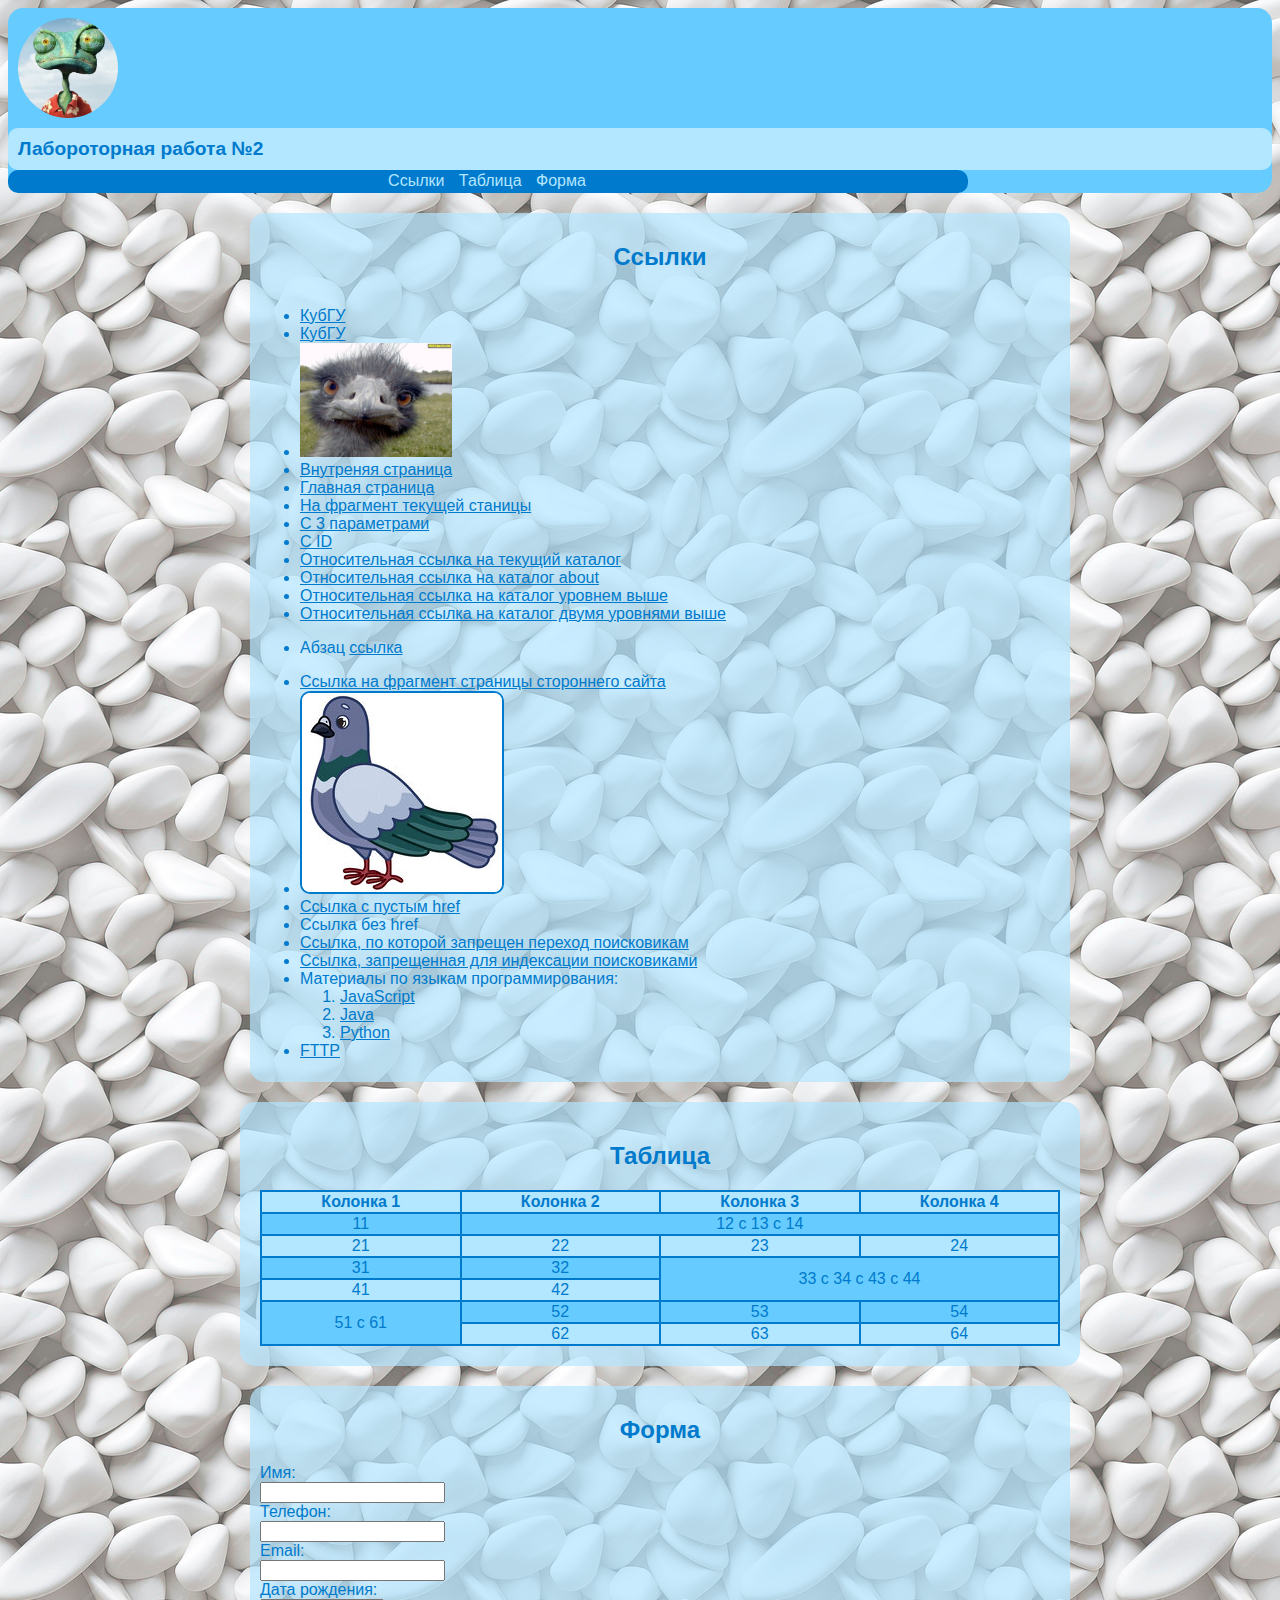
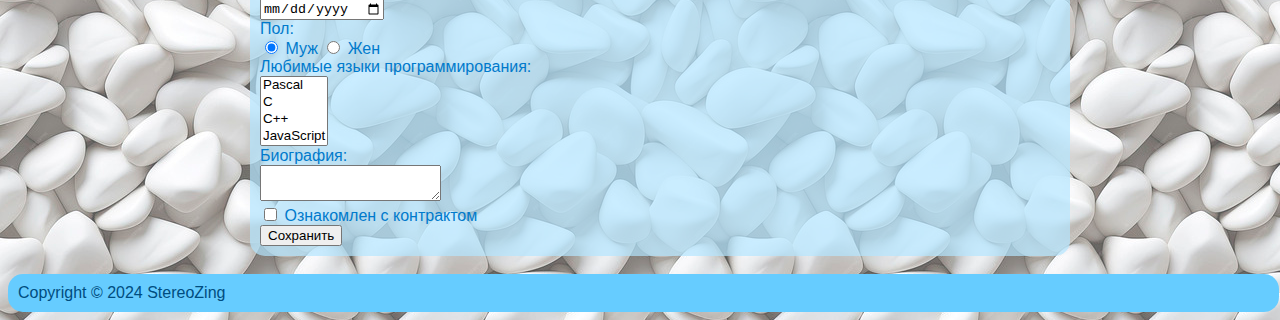
<file: Lab3/index.html>
<!DOCTYPE html>
<html lang="ru" style="background-image: url('bg.jpg'); font-family: Arial">
<head>
    <title>Title</title>
    <link rel="stylesheet" href="styleH.css" />
    <meta name="viewport" content="width=device-width, initial-scale=1">
</head>
<body>

    <div id="hat">
        <img id="logo" src="Rango.jpg" alt="Описание картинки для скрин-ридеров и поисковиков" />

        <nav>
            <ul>
                <li>
                    <a title="Ссылки" href="#contentBlock1">Ссылки</a>
                </li>
                <li>
                    <a title="Таблица" href="#table">Таблица</a>
                </li>
                <li>
                    <a title="Форма" href="#form1">Форма</a>
                </li>
            </ul>
        </nav>

        <div id="hatText">Лабороторная работа №2</div>
    </div>

    <main class="content">
        <div id="contentBlock1" class="content">
            <h2>Ссылки</h2>
            <ul>
                <li><a href="http://kubsu.ru/">КубГУ</a></li>
                <li><a id="123123" href="https://kubsu.ru">КубГУ</a></li>
                <li><a id="straus" href="https://kubsu.ru"><img src="image.jpg" width="20%" height="20%" /></a></li>
                <li><a href="/someText.html">Внутреняя страница</a></li>
                <li><a href="/index.html">Главная страница</a></li>
                <li><a href="#123123">На фрагмент текущей станицы</a></li>
                <li><a id="123153" href="https://www.w3schools.com/html?AND&OR&XOR    ">С 3 параметрами</a></li>
                <li><a id="123155" href="https://www.w3schools.com/html?id=123155">С ID</a></li>
                <li><a href="/">Относительная сcылка на текущий каталог</a></li>
                <li><a href="./about/1.html">Относительная сcылка на каталог about</a></li>
                <li><a href="../">Относительная сcылка на каталог уровнем выше</a></li>
                <li><a href="../../">Относительная сcылка на каталог двумя уровнями выше</a></li>
                <li><p>Абзац <a href="http://kubsu.ru">ссылка</a></p></li>
                <li><a href="https://youtu.be/dQw4w9WgXcQ?si=Gq2ITf9IF59UMiNj">Ссылка на фрагмент страницы стороннего сайта</a></li>
                <li>
                    <map name="primary">
                        <area shape="circle" coords="75,75,75" href="#1" alt="Круг" />
                        <area shape="rect" coords="150,0,350,150" href="#2" alt="Прямоугольник" />
                    </map>
                    <img id="golub" usemap="#primary" src="golub.jpg" width="200" height="199" alt="Pic" />
                </li>
                <li><a href="">Ссылка с пустым href</a></li>
                <li><a>Ссылка без href</a></li>
                <li><a href="https://kubsu.ru" rel="nofollow">Ссылка, по которой запрещен переход поисковикам</a></li>
                <li><!--noindex--><a href="https://kubsu.ru">Ссылка, запрещенная для индексации поисковиками</a><!--/noindex--></li>
                <li>
                    <p1>Материалы по языкам программирования:</p1>
                    <ol>
                        <li><a href="https://www.w3schools.com/js/">JavaScript</a><br /></li>
                        <li><a href="https://www.w3schools.com/java">Java</a><br /></li>
                        <li><a href="https://www.w3schools.com/python">Python</a><br /></li>
                    </ol>
                </li>
                <li><a href="ftp://user:password@example.com/myfile.zip">FTTP</a></li>

            </ul>
        </div>

        <div id="table" class="content">
            <h2>Таблица</h2>
            <table id="t1">
                <tr>
                    <th>Колонка 1</th>
                    <th>Колонка 2</th>
                    <th>Колонка 3</th>
                    <th>Колонка 4</th>
                </tr>
                <tr>
                    <td>11</td>
                    <td colspan="3">12 c 13 c 14</td>
                </tr>
                <tr>
                    <td>21</td>
                    <td>22</td>
                    <td>23</td>
                    <td>24</td>
                </tr>
                <tr>
                    <td>31</td>
                    <td>32</td>
                    <td colspan="2" rowspan="2">33 c 34 c 43 c 44</td>
                </tr>
                <tr>
                    <td>41</td>
                    <td>42</td>
                </tr>
                <tr>
                    <td rowspan="2">51 c 61</td>
                    <td>52</td>
                    <td>53</td>
                    <td>54</td>
                </tr>
                <tr>
                    <td>62</td>
                    <td>63</td>
                    <td>64</td>
                </tr>
            </table>
        </div>

        <div id="form1" class="content">
            <h2>Форма</h2>
            <form action="/" method="POST">
                <label>
                    Имя:<br />
                    <input name="name" required />
                </label><br />

                <label>
                    Телефон:<br />
                    <input type="tel" name="phone" required />
                </label><br />

                <label>
                    Email:<br />
                    <input type="email" name="email" required />
                </label><br />

                <label>
                    Дата рождения:<br />
                    <input type="date" name="birthday" />
                </label><br />

                Пол:<br />
                <label>
                    <input type="radio" checked="checked" name="пол"
                           value="муж" /> Муж
                </label>
                <label>
                    <input type="radio" name="пол" value="жен" /> Жен
                </label><br />

                <label>
                    Любимые языки программирования:<br />
                    <select name="languages" multiple="multiple">
                        <option value="Pascal">Pascal</option>
                        <option value="C">C</option>
                        <option value="C++">C++</option>
                        <option value="JavaScript">JavaScript</option>
                        <option value="PHP">PHP</option>
                        <option value="Python">Python</option>
                        <option value="Java">Java</option>
                        <option value="Haskel">Haskel</option>
                        <option value="Clojure">Clojure</option>
                        <option value="Prolog">Prolog</option>
                        <option value="Scala">Scala</option>
                    </select>
                </label><br />

                <label>
                    Биография:<br />
                    <textarea name="biography"></textarea>
                </label><br />

                <label>
                    <input type="checkbox" name="familiarized" required />
                    Ознакомлен с контрактом
                </label><br />

                <button type="submit">Сохранить</button>
            </form>
        </div>
    </main>
    <br />
    <footer>
        <div id="footer">
            Copyright &copy;
            <time datetime="2024">2024</time>
            StereoZing
        </div>
    </footer>

    </ul>
</body>
</html>
</file>
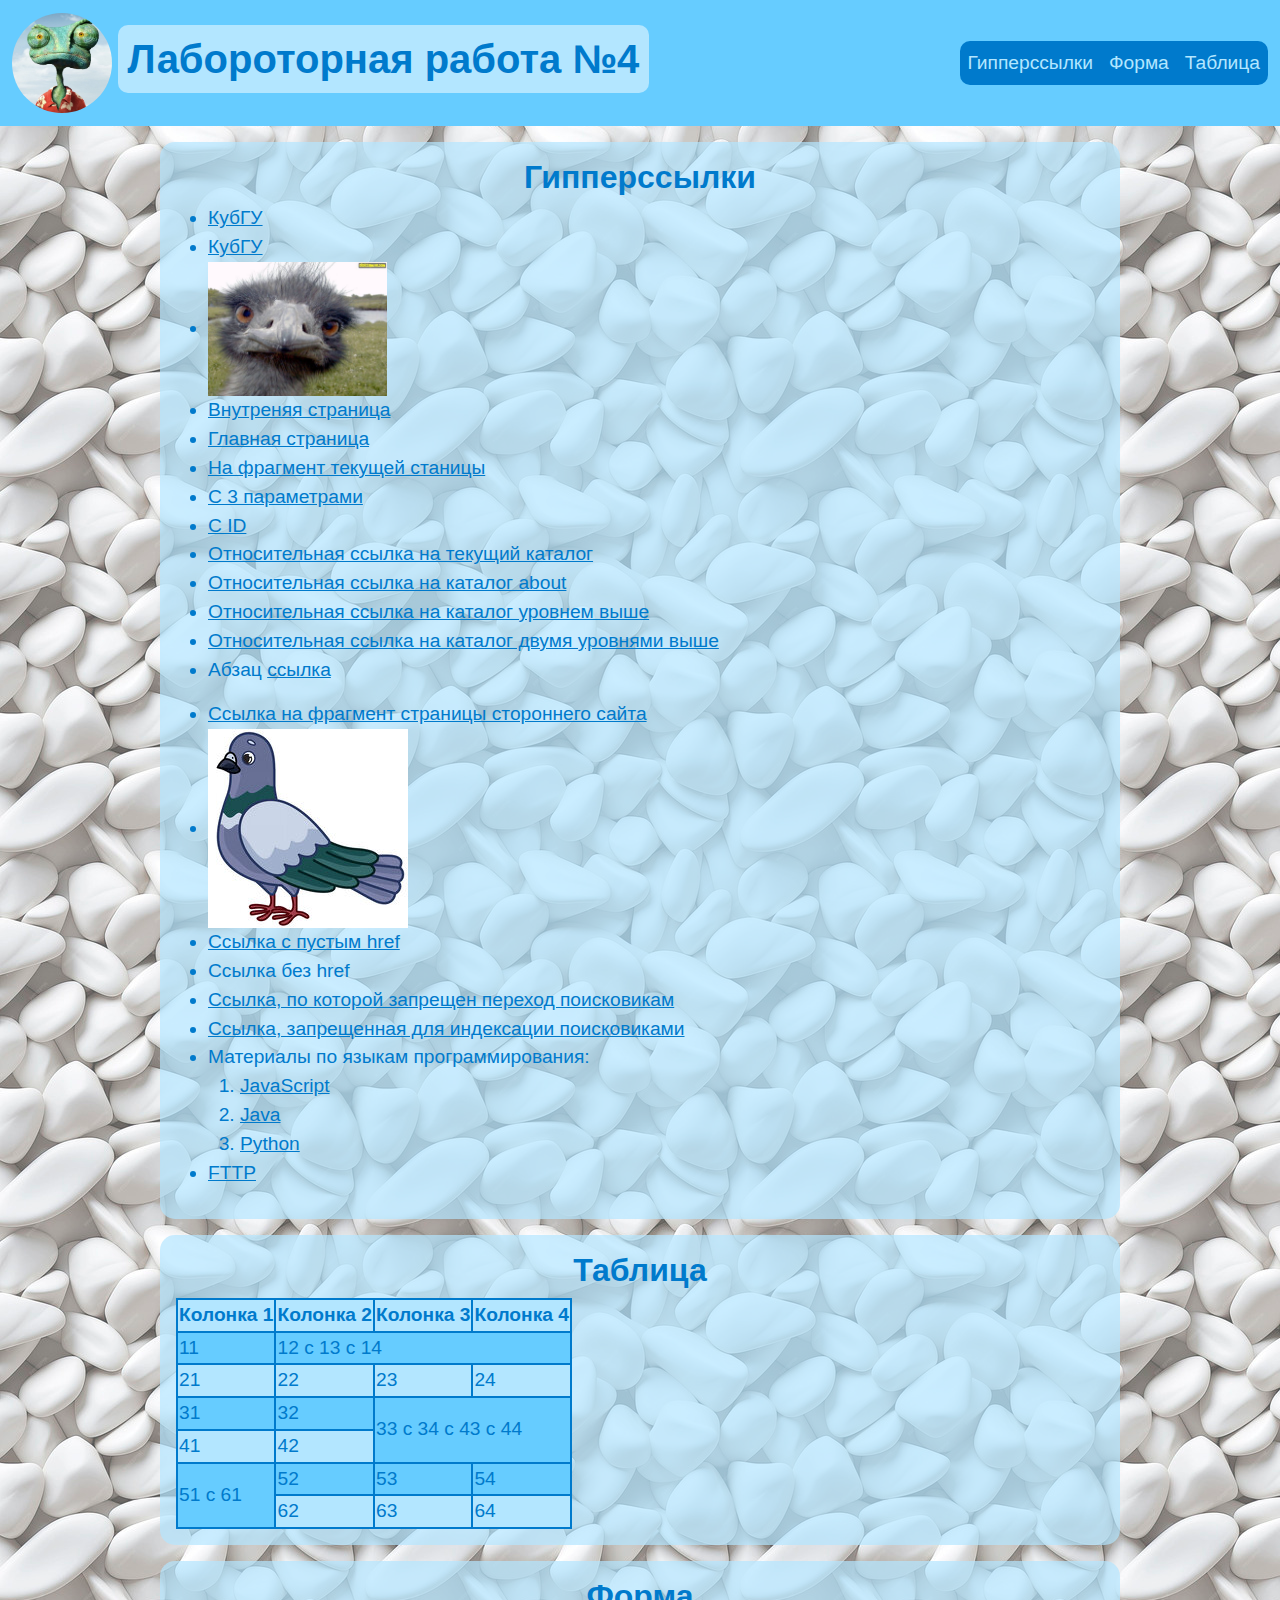
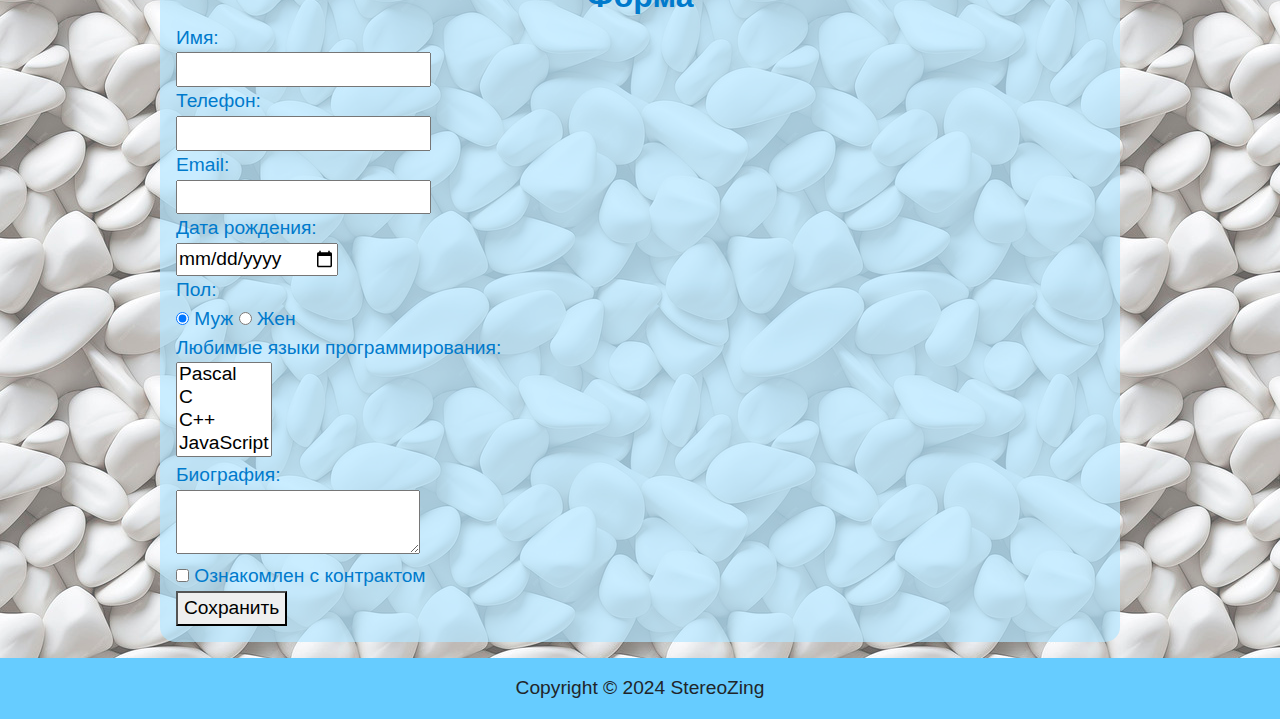
<file: Lab4/index.html>
<!DOCTYPE html>

<html lang="en">

  <head>
    <title>Лабороторная работа №4</title>

    <meta name="viewport" content="width=device-width, initial-scale=1" />

    <link
      href="https://cdn.jsdelivr.net/npm/bootstrap@5.3.3/dist/css/bootstrap.min.css"
      integrity="sha384-QWTKZyjpPEjISv5WaRU9OFeRpok6YctnYmDr5pNlyT2bRjXh0JMhjY6hW+ALEwIH"
      rel="stylesheet" crossorigin="anonymous" />
    <link rel="stylesheet" href="styleH.css" />
  </head>

  <body class="fs-120p ff-sans-serif" id="body">

    <header class="bgc-green">
      <nav class="navbar navbar-expand-sm">
        <div class="container-fluid">
          <a class="navbar-brand" href="/">
            <img class="logo__img rounded-circle" src="Rango.jpg" alt="logo" />
            <h1 id="Ntxt" class="text-center fw-bold d-inline-block align-middle">
              Лабороторная работа №4</h1>
          </a>

          <div class="collapse navbar-collapse show" id="navbarNav">
            <ul class="navbar-nav ms-auto">
              <li class="nav-item">
                <a class="nav-link" aria-current="page" title="Home"
                  href="#hyperlinks">Гипперссылки</a>
              </li>
              <li class="nav-item">
                <a class="nav-link" title="Form" href="#form">Форма</a>
              </li>
              <li class="nav-item">
                <a class="nav-link" title="Table" href="#table">Таблица</a>
              </li>
            </ul>
          </div>
        </div>
      </nav>
    </header>

    <main class="mxw-960 container g-0 d-flex flex-column justify-content-center">
      <section class="content order-2 order-sm-1 mt-3 p-3" id="hyperlinks">
        <h2 class="text-center fw-bold">Гипперссылки</h2>

        <ul id="hyperlinks">
            <li><a href="http://kubsu.ru/">КубГУ</a></li>
            <li><a id="123123" href="https://kubsu.ru">КубГУ</a></li>
            <li><a id="straus" href="https://kubsu.ru"><img src="image.jpg" width="20%" height="20%" /></a></li>
            <li><a href="/someText.html">Внутреняя страница</a></li>
            <li><a href="/index.html">Главная страница</a></li>
            <li><a href="#123123">На фрагмент текущей станицы</a></li>
            <li><a id="123153" href="https://www.w3schools.com/html?AND&OR&XOR    ">С 3 параметрами</a></li>
            <li><a id="123155" href="https://www.w3schools.com/html?id=123155">С ID</a></li>
            <li><a href="/">Относительная сcылка на текущий каталог</a></li>
            <li><a href="./about/1.html">Относительная сcылка на каталог about</a></li>
            <li><a href="../">Относительная сcылка на каталог уровнем выше</a></li>
            <li><a href="../../">Относительная сcылка на каталог двумя уровнями выше</a></li>
            <li><p>Абзац <a href="http://kubsu.ru">ссылка</a></p></li>
            <li><a href="https://youtu.be/dQw4w9WgXcQ?si=Gq2ITf9IF59UMiNj">Ссылка на фрагмент страницы стороннего сайта</a></li>
            <li>
                <map name="primary">
                    <area shape="circle" coords="75,75,75" href="#1" alt="Круг" />
                    <area shape="rect" coords="150,0,350,150" href="#2" alt="Прямоугольник" />
                </map>
                <img id="golub" usemap="#primary" src="golub.jpg" width="200" height="199" alt="Pic" />
            </li>
            <li><a href="">Ссылка с пустым href</a></li>
            <li><a>Ссылка без href</a></li>
            <li><a href="https://kubsu.ru" rel="nofollow">Ссылка, по которой запрещен переход поисковикам</a></li>
            <li><!--noindex--><a href="https://kubsu.ru">Ссылка, запрещенная для индексации поисковиками</a><!--/noindex--></li>
            <li>
                <p1>Материалы по языкам программирования:</p1>
                <ol>
                    <li><a href="https://www.w3schools.com/js/">JavaScript</a><br /></li>
                    <li><a href="https://www.w3schools.com/java">Java</a><br /></li>
                    <li><a href="https://www.w3schools.com/python">Python</a><br /></li>
                </ol>
            </li>
            <li><a href="ftp://user:password@example.com/myfile.zip">FTTP</a></li>

        </ul>
      </section>

      <section class="content order-1 order-sm-2 mt-3 p-3" id="table">
        <h2 class="text-center fw-bold">Таблица</h2>

        <div class="table-responsive">
            <table id="t1">
                <tr>
                    <th>Колонка 1</th>
                    <th>Колонка 2</th>
                    <th>Колонка 3</th>
                    <th>Колонка 4</th>
                </tr>
                <tr>
                    <td>11</td>
                    <td colspan="3">12 c 13 c 14</td>
                </tr>
                <tr>
                    <td>21</td>
                    <td>22</td>
                    <td>23</td>
                    <td>24</td>
                </tr>
                <tr>
                    <td>31</td>
                    <td>32</td>
                    <td colspan="2" rowspan="2">33 c 34 c 43 c 44</td>
                </tr>
                <tr>
                    <td>41</td>
                    <td>42</td>
                </tr>
                <tr>
                    <td rowspan="2">51 c 61</td>
                    <td>52</td>
                    <td>53</td>
                    <td>54</td>
                </tr>
                <tr>
                    <td>62</td>
                    <td>63</td>
                    <td>64</td>
                </tr>
            </table>
        </div>
      </section>

      <section class="content order-3 order-sm-3 mt-3 p-3" id="form">
        <h2 class="text-center fw-bold">Форма</h2>

        <form action="/" method="POST">
            <label>
                Имя:<br />
                <input name="name" required />
            </label><br />

            <label>
                Телефон:<br />
                <input type="tel" name="phone" required />
            </label><br />

            <label>
                Email:<br />
                <input type="email" name="email" required />
            </label><br />

            <label>
                Дата рождения:<br />
                <input type="date" name="birthday" />
            </label><br />

            Пол:<br />
            <label>
                <input type="radio" checked="checked" name="пол"
                       value="муж" /> Муж
            </label>
            <label>
                <input type="radio" name="пол" value="жен" /> Жен
            </label><br />

            <label>
                Любимые языки программирования:<br />
                <select name="languages" multiple="multiple">
                    <option value="Pascal">Pascal</option>
                    <option value="C">C</option>
                    <option value="C++">C++</option>
                    <option value="JavaScript">JavaScript</option>
                    <option value="PHP">PHP</option>
                    <option value="Python">Python</option>
                    <option value="Java">Java</option>
                    <option value="Haskel">Haskel</option>
                    <option value="Clojure">Clojure</option>
                    <option value="Prolog">Prolog</option>
                    <option value="Scala">Scala</option>
                </select>
            </label><br />

            <label>
                Биография:<br />
                <textarea name="biography"></textarea>
            </label><br />

            <label>
                <input type="checkbox" name="familiarized" required />
                Ознакомлен с контрактом
            </label><br />

            <button type="submit">Сохранить</button>
        </form>
      </section>
    </main>

    <footer class="bgc-green mt-3 p-3">
      <div class="text-center">
        Copyright &copy;
        <time datetime="2024">2024</time>
        StereoZing
      </div>
    </footer>

  </body>

</html>
</file>
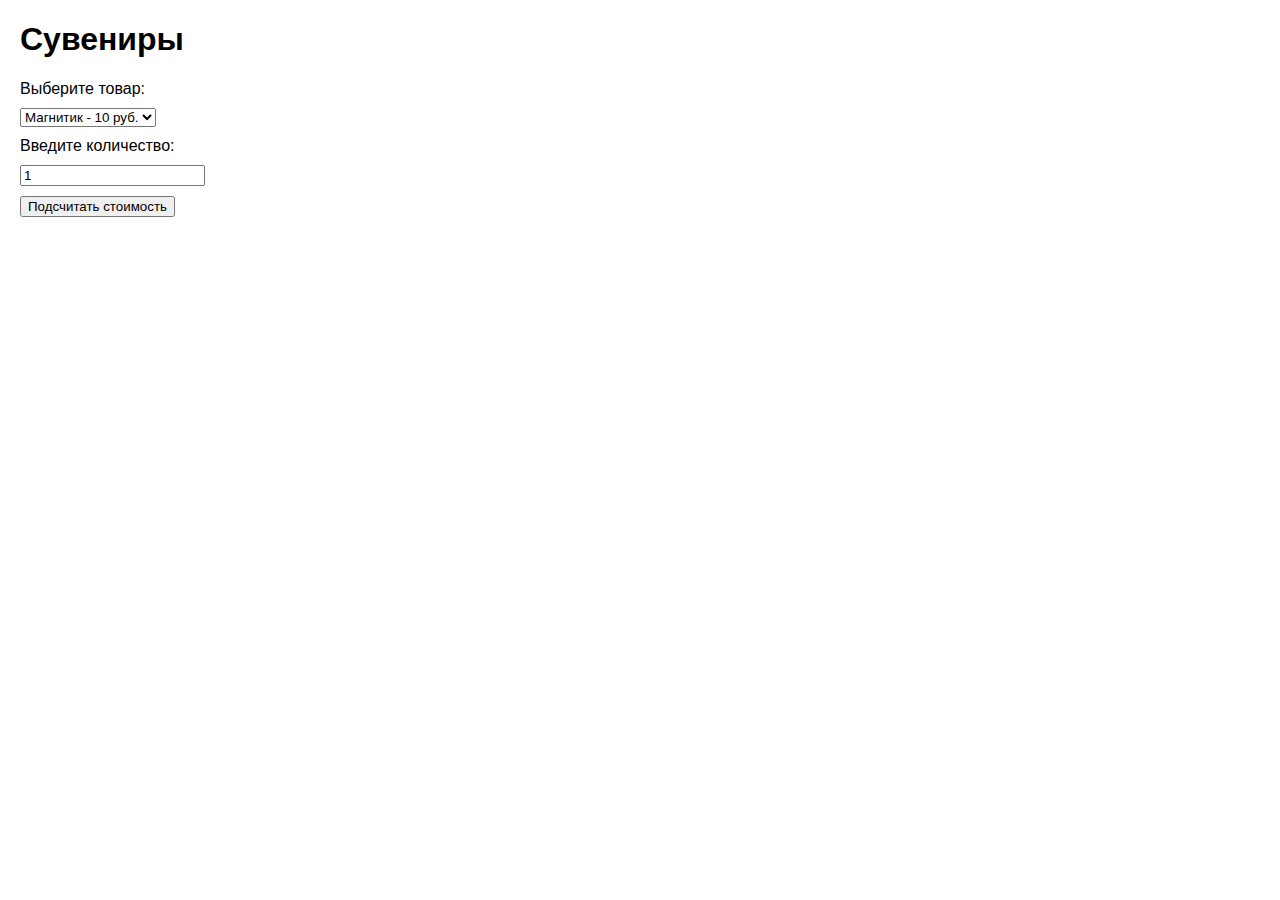
<file: Lab5/index.html>
<!DOCTYPE html>
<html lang="ru">
<head>
    <meta charset="UTF-8">
    <meta name="viewport" content="width=device-width, initial-scale=1.0">
    <title>Сувенирный магазин</title>
    <style>
        body {
            font-family: Arial, sans-serif;
            margin: 20px;
        }
        label, select, input, button {
            margin: 10px 0;
            display: block;
        }
    </style>
</head>
<body>

    <h1>Сувениры</h1>

    <label for="product">Выберите товар:</label>
    <select id="product">
        <option value="10">Магнитик - 10 руб.</option>
        <option value="200">Кружка - 200 руб.</option>
        <option value="500">Фигурка - 500 руб.</option>
    </select>

    <label for="quantity">Введите количество:</label>
    <input type="number" id="quantity" min="1" value="1">

    <button id="calculate">Подсчитать стоимость</button>

    <h2 id="result"></h2>

    <script src="calculate.js"></script>

</body>
</html>
</file>
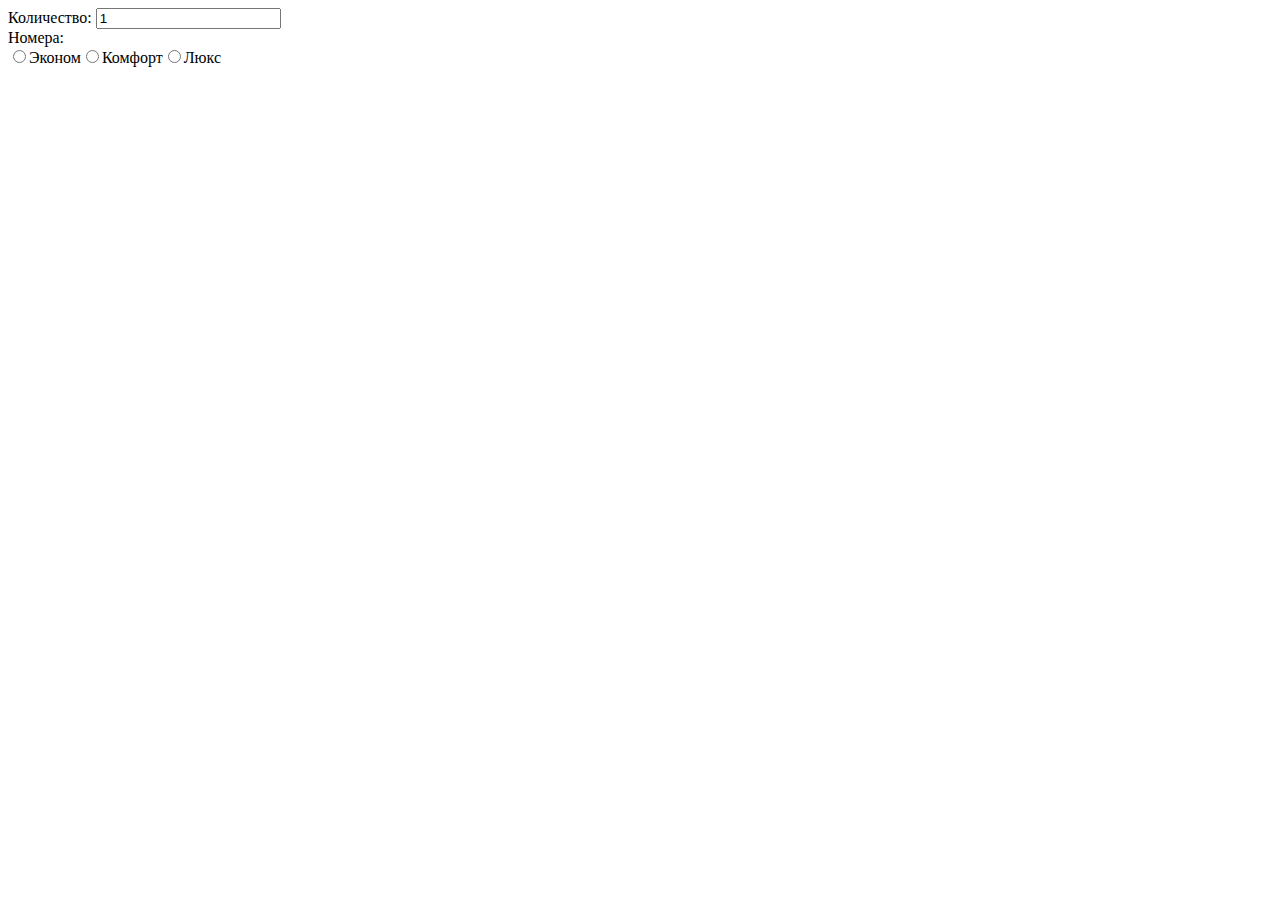
<file: Lab6/index.html>
<!DOCTYPE html>

<html lang="ru">
  <head>
    <meta charset="UTF-8">
    <title>Лабораторная работа №6</title>
    <script src="calculate.js" defer></script>
  </head>

  <body>

    <form>
      <label for="quantity">Количество:</label>
      <input id="quantity" name="quantity"
        min="1" value="1" required type="number" /><br />

      <label>Номера:</label><br/>
      <div id="products">
      </div>

      <div id="options">
      </div>

      <div id="properties">
      </div>
    </form>

    <div id="result"></div>

  </body>
</html>
</file>
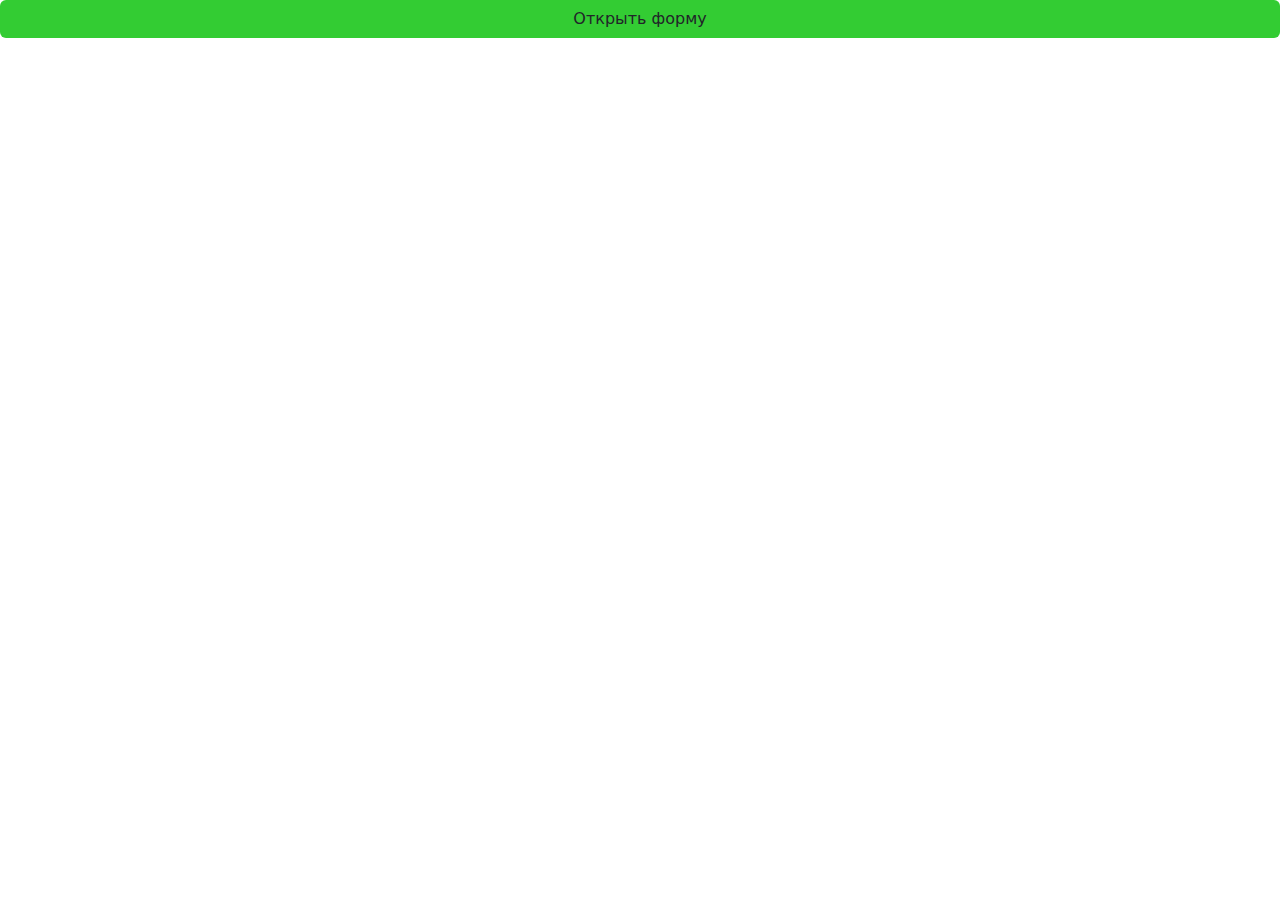
<file: Lab8/index.html>
<!doctype html>
<html lang="ru">
<head>
    <meta charset="utf-8">
    <meta name="viewport" content="width=device-width, initial-scale=1.0">
    <title>Лабораторная работа №8</title>
    <link rel="stylesheet" href="https://cdn.jsdelivr.net/npm/bootstrap@5.3.3/dist/css/bootstrap.min.css">
    <script src="https://cdn.jsdelivr.net/npm/bootstrap@5.3.3/dist/js/bootstrap.bundle.min.js" defer></script>
    <script src="script.js" defer></script>
</head>
<body>
    <button type="button" class="btn container-fluid" data-bs-toggle="modal" data-bs-target="#exampleModal" id="buttonModal" style="background-color:#33cc33">
        Открыть форму
    </button>
    <div class="modal fade" id="exampleModal" tabindex="-1" aria-labelledby="exampleModalLabel" aria-hidden="true" data-bs-backdrop="static" data-bs-keyboard="false">
        <div class="modal-dialog modal-dialog-centered">
            <div class="modal-content">
                <div class="modal-header">
                    <h1 class="modal-title fs-5" id="exampleModalLabel">Форма</h1>
                    <button type="button" class="btn-close" data-bs-dismiss="modal" aria-label="Close" id="buttonClose"></button>
                </div>
                <div class="modal-body">
                    <!-- modify this form HTML as you wish and place wherever you want your form -->
                    <form action="/" method="post" class="px-2" id="form">
                        <label class="form-control bg-warning border-0 form-label">
                            ФИО:
                            <input placeholder="Иванов Иван Иванович" name="FIO" required class="form-control">
                        </label>
                        <label class="form-control bg-warning border-0 form-label">
                            Email:
                            <input type="email" placeholder="ivanovIvan@email.com" name="email" required class="form-control">
                        </label>
                        <label class="form-control bg-warning border-0 form-label">
                            Номер телефона:
                            <input type="tel" placeholder="+7(900)0000000" name="tel" required class="form-control">
                        </label>
                        <label class="form-control bg-warning border-0 form-label">
                            Организация:
                            <input placeholder="BlueFire" name="Org" required class="form-control">
                        </label>
                        <label class="form-control bg-warning border-0 my-2 form-label">
                            Сообщение:
                            <textarea class="form-control" name="Message" placeholder="Ваше сообщение: "></textarea>
                        </label>
                        <label class="form-control bg-warning border-0 my-2 form-label">
                            <input type="checkbox" class="form-check-input" required name="Sogl">
                            С политикой обработки персональных данных согласен
                        </label>
                    <!-- your other form fields go here -->
                    <button type="submit">Send</button>
                    </form>
                </div>
            </div>
        </div>
    </div>
    <p class="otvet text-center bg-sucsess my-4"></p>
</body>
</html>
</file>
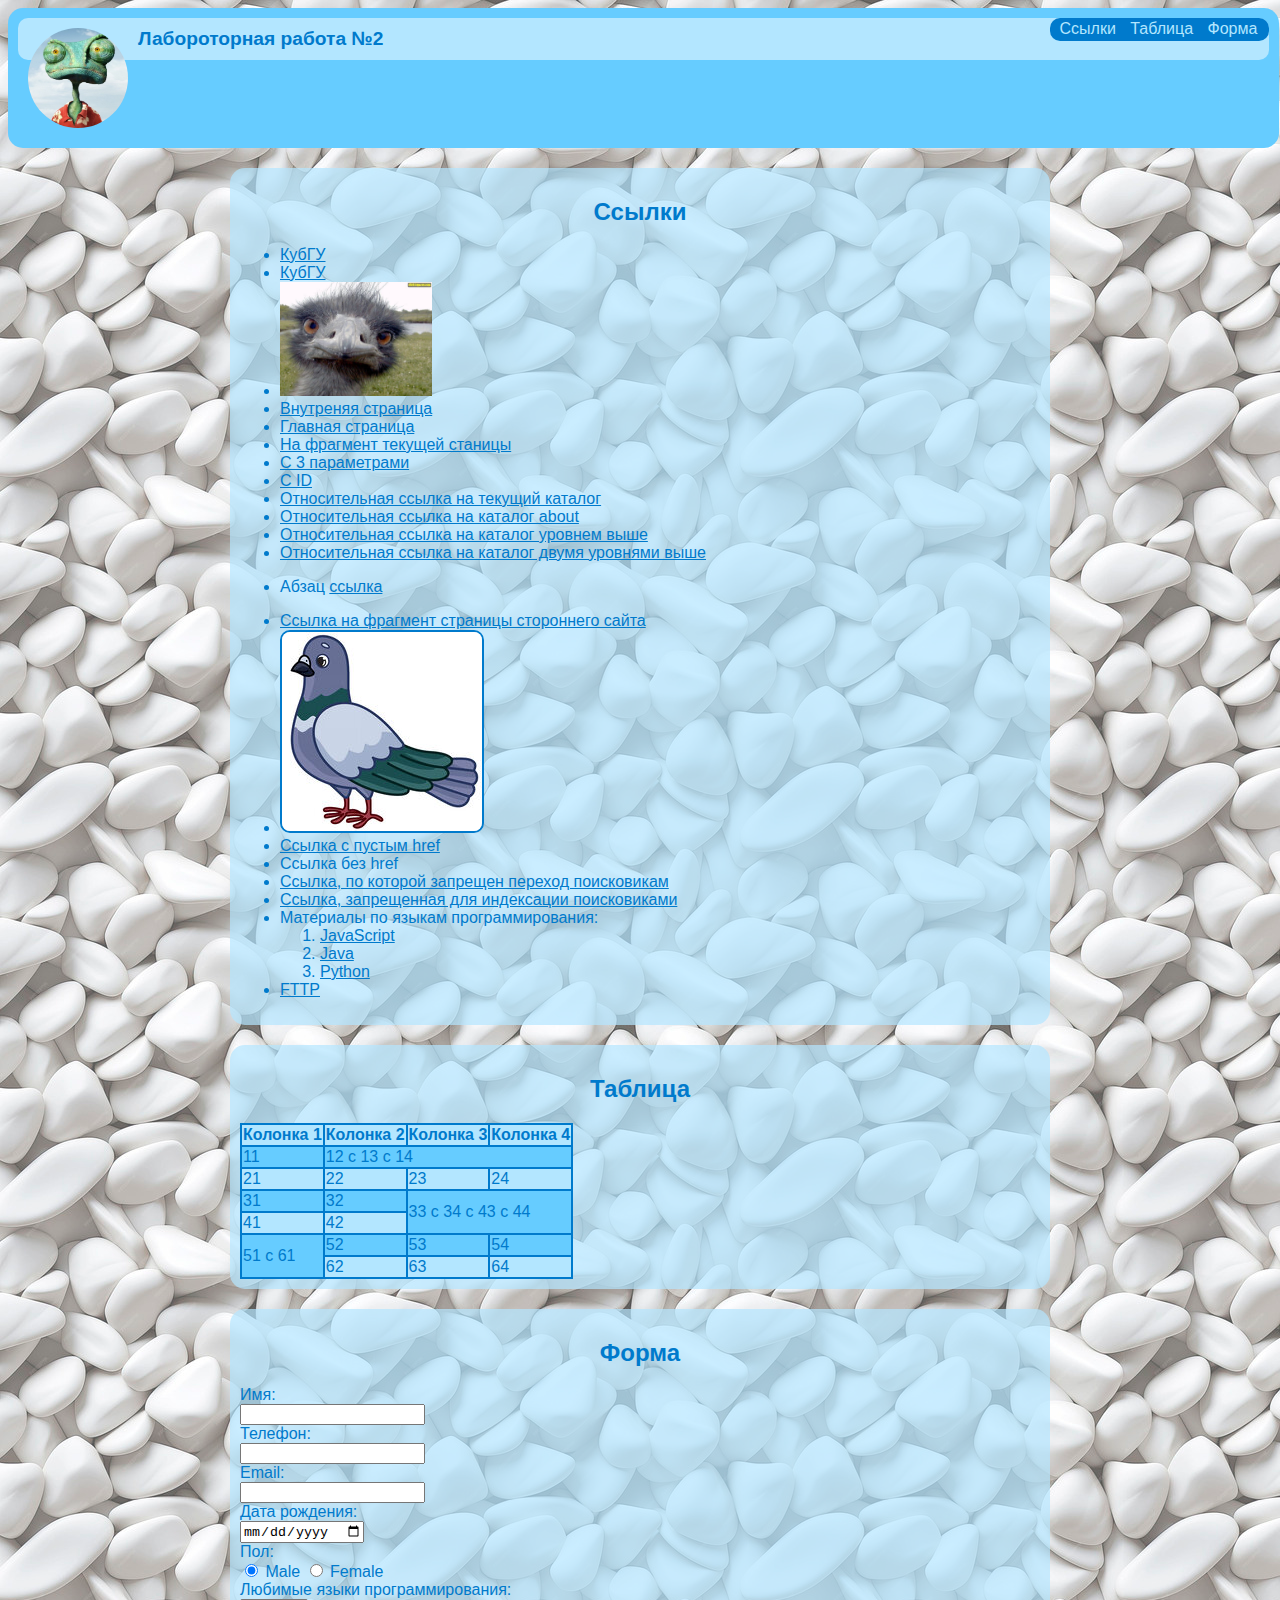
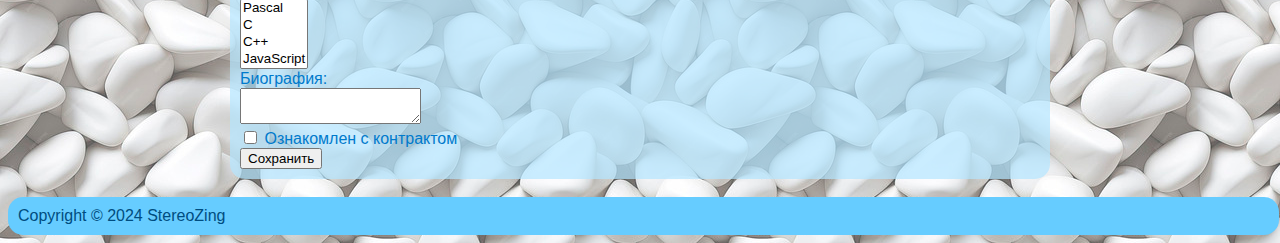
<file: LabN2/index.html>
<!DOCTYPE html>
<html lang="ru" style="background-image: url('bg.jpg'); font-family: Arial">
<head>
    <title>Title</title>
    <link rel="stylesheet" href="styleH.css" />
</head>
<body>

    <div id="hat">
        <img id="logo" src="Rango.jpg" alt="Описание картинки для скрин-ридеров и поисковиков" />

        <nav>
            <ul>
                <li>
                    <a title="Ссылки" href="#contentBlock1">Ссылки</a>
                </li>
                <li>
                    <a title="Таблица" href="#table">Таблица</a>
                </li>
                <li>
                    <a title="Форма" href="#form1">Форма</a>
                </li>
            </ul>
        </nav>

        <div id="hatText">Лабороторная работа №2</div>
    </div>

    <div id="contentBlock1" class="content">
        <h2>Ссылки</h2>
        <ul>
            <li><a href="http://kubsu.ru/">КубГУ</a></li>
            <li><a id="123123" href="https://kubsu.ru">КубГУ</a></li>
            <li><a id="straus" href="https://kubsu.ru"><img src="image.jpg" width="20%" height="20%" /></a></li>
            <li><a href="/someText.html">Внутреняя страница</a></li>
            <li><a href="/index.html">Главная страница</a></li>
            <li><a href="#123123">На фрагмент текущей станицы</a></li>
            <li><a id="123153" href="https://www.w3schools.com/html?AND&OR&XOR    ">С 3 параметрами</a></li>
            <li><a id="123155" href="https://www.w3schools.com/html?id=123155">С ID</a></li>
            <li><a href="/">Относительная сcылка на текущий каталог</a></li>
            <li><a href="./about/1.html">Относительная сcылка на каталог about</a></li>
            <li><a href="../">Относительная сcылка на каталог уровнем выше</a></li>
            <li><a href="../../">Относительная сcылка на каталог двумя уровнями выше</a></li>
            <li><p>Абзац <a href="http://kubsu.ru">ссылка</a></p></li>
            <li><a href="https://youtu.be/dQw4w9WgXcQ?si=Gq2ITf9IF59UMiNj">Ссылка на фрагмент страницы стороннего сайта</a></li>
            <li>
                <map name="primary">
                    <area shape="circle" coords="75,75,75" href="#1" alt="Круг" />
                    <area shape="rect" coords="150,0,350,150" href="#2" alt="Прямоугольник" />
                </map>
                <img id="golub" usemap="#primary" src="golub.jpg" width="200" height="199" alt="Pic" />
            </li>
            <li><a href="">Ссылка с пустым href</a></li>
            <li><a>Ссылка без href</a></li>
            <li><a href="https://kubsu.ru" rel="nofollow">Ссылка, по которой запрещен переход поисковикам</a></li>
            <li><!--noindex--><a href="https://kubsu.ru">Ссылка, запрещенная для индексации поисковиками</a><!--/noindex--></li>
            <li>
                <p1>Материалы по языкам программирования:</p1>
                <ol>
                    <li><a href="https://www.w3schools.com/js/">JavaScript</a><br /></li>
                    <li><a href="https://www.w3schools.com/java">Java</a><br /></li>
                    <li><a href="https://www.w3schools.com/python">Python</a><br /></li>
                </ol>
            </li>
            <li><a href="ftp://user:password@example.com/myfile.zip">FTTP</a></li>

        </ul>
    </div>

    <div id="table" class="content">
        <h2>Таблица</h2>
        <table id="t1">
            <tr>
                <th>Колонка 1</th>
                <th>Колонка 2</th>
                <th>Колонка 3</th>
                <th>Колонка 4</th>
            </tr>
            <tr>
                <td>11</td>
                <td colspan="3">12 c 13 c 14</td>
            </tr>
            <tr>
                <td>21</td>
                <td>22</td>
                <td>23</td>
                <td>24</td>
            </tr>
            <tr>
                <td>31</td>
                <td>32</td>
                <td colspan="2" rowspan="2">33 c 34 c 43 c 44</td>
            </tr>
            <tr>
                <td>41</td>
                <td>42</td>
            </tr>
            <tr>
                <td rowspan="2">51 c 61</td>
                <td>52</td>
                <td>53</td>
                <td>54</td>
            </tr>
            <tr>
                <td>62</td>
                <td>63</td>
                <td>64</td>
            </tr>
        </table>
    </div>

    <div id="form1" class="content">
        <h2>Форма</h2>
        <form action="/" method="POST">
            <label>
                Имя:<br />
                <input name="name" required />
            </label><br />

            <label>
                Телефон:<br />
                <input type="tel" name="phone" required />
            </label><br />

            <label>
                Email:<br />
                <input type="email" name="email" required />
            </label><br />

            <label>
                Дата рождения:<br />
                <input type="date" name="birthday" />
            </label><br />

            Пол:<br />
            <label>
                <input type="radio" checked="checked" name="gender"
                       value="male" /> Male
            </label>
            <label>
                <input type="radio" name="gender" value="female" /> Female
            </label><br />

            <label>
                Любимые языки программирования:<br />
                <select name="languages" multiple="multiple">
                    <option value="Pascal">Pascal</option>
                    <option value="C">C</option>
                    <option value="C++">C++</option>
                    <option value="JavaScript">JavaScript</option>
                    <option value="PHP">PHP</option>
                    <option value="Python">Python</option>
                    <option value="Java">Java</option>
                    <option value="Haskel">Haskel</option>
                    <option value="Clojure">Clojure</option>
                    <option value="Prolog">Prolog</option>
                    <option value="Scala">Scala</option>
                </select>
            </label><br />

            <label>
                Биография:<br />
                <textarea name="biography"></textarea>
            </label><br />

            <label>
                <input type="checkbox" name="familiarized" required />
                Ознакомлен с контрактом
            </label><br />

            <button type="submit">Сохранить</button>
        </form>
    </div>
    <br />
    <footer>
        <div id="footer">
            Copyright &copy;
            <time datetime="2024">2024</time>
            StereoZing
        </div>
    </footer>

    </ul>
</body>
</html>
</file>
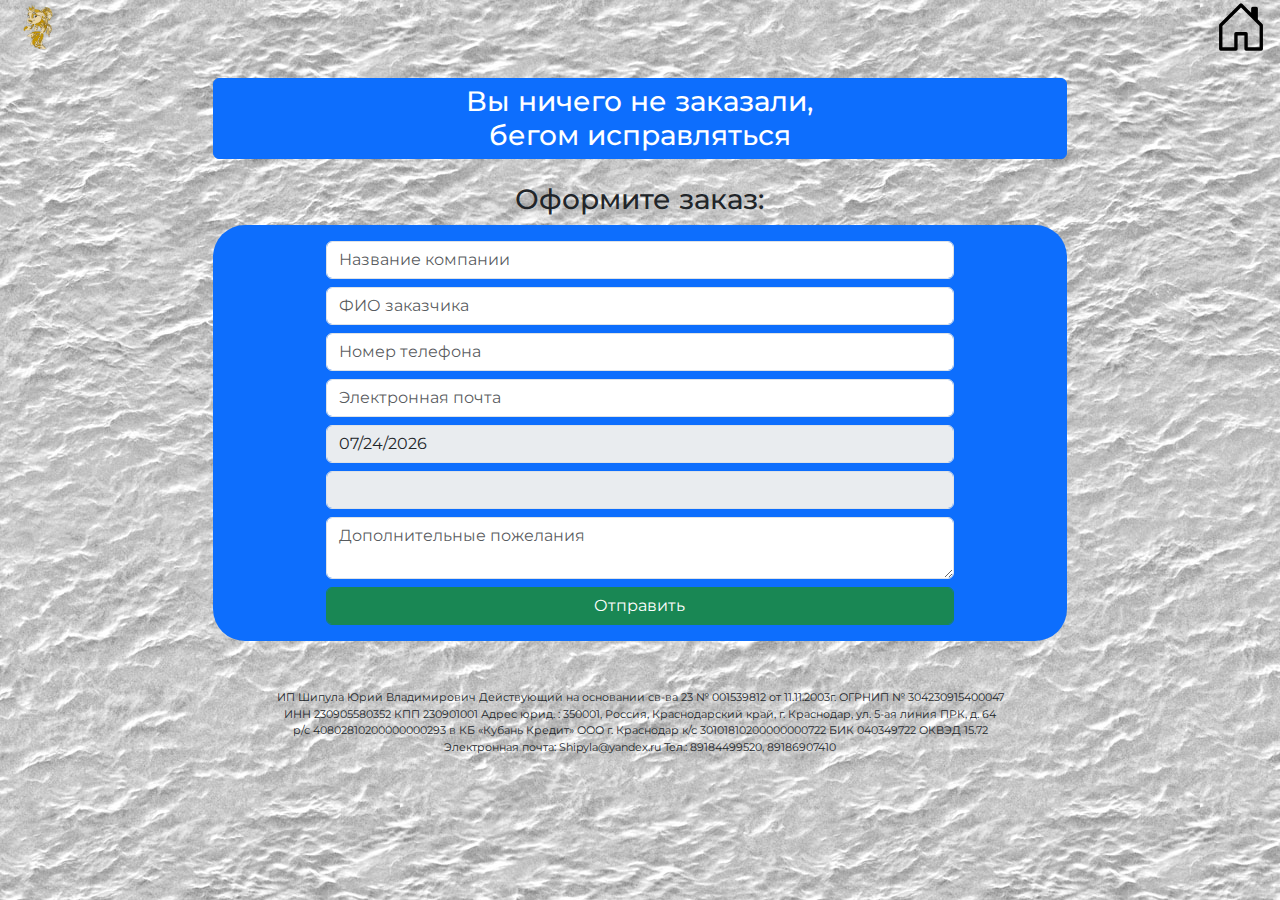
<file: WebProject/cart/index.html>
﻿<!DOCTYPE html>
<html lang="ru">
<head>
    <meta charset="UTF-8">
    <title>Корзина-ЮГ</title>
    <link rel="icon" href="../source/Logo.png" type="image/x-icon">
    <link rel="stylesheet" href="../css/bootstrap.min.css">
    <link rel="stylesheet" href="../css/style.css">
    <link rel="preconnect" href="https://fonts.googleapis.com">
    <link rel="preconnect" href="https://fonts.gstatic.com" crossorigin>
    <link href="https://fonts.googleapis.com/css2?family=Montserrat:ital,wght@0,100..900;1,100..900&display=swap" rel="stylesheet">
    <script src="script.js" defer></script>
    <meta name="viewport" content="width=device-width, initial-scale=1">
</head>
<body class="container-fluid p-0">
    <header>
        <div class="row head">
            <div class="col">
                <img src="../source/Logo.png">
            </div>
            <a class="col d-flex justify-content-end" href="../">
                <img src="../source/icons/house-door.svg">
            </a>
        </div>
    </header>
    <main class="col-xl-8 col-lg-10 mx-auto">
        <div id="cards">
            <div class="row my-4">
                <div class="col-4 col-md-3 d-flex justify-content-center flex-column p-1">
                    <img src="/" class="rounded-5 w-100">
                </div>
                <div class="col-8 col-md-9 bg-primary text-white rounded-5 p-3 fs-5 bodycart">
                    <h3>Название</h3>
                    <div class="row">
                        <p class="col-4 col-md-3 my-1"></p>
                        <p class="col-4 col-md-3 my-1"></p>
                    </div>
                </div>
            </div>
        </div>
        <a href="../" class="btn btn-primary my-4 mx-auto d-block" id="evileye">
            <h3 class="mb-0">Вы ничего не заказали,<br>бегом исправляться</h3>
        </a>
        <h3 class="bg-danger text-center text-white my-2 rounded-5 d-none nouspex">Не успешно, повторите попытку</h3>
        <h3 class="text-center my-2 zakaz">Оформите заказ:</h3>
        <form action="/" method="post" class="p-2 bg-primary rounded-5">
            <input placeholder="Название компании" name="Компания" required class="form-control mx-auto my-2">
            <input placeholder="ФИО заказчика" name="Заказчик" required class="form-control mx-auto my-2">
            <input type="tel" placeholder="Номер телефона" name="Телефон" required class="form-control mx-auto my-2">
            <input type="email" placeholder="Электронная почта" name="Email" required class="form-control mx-auto my-2">
            <input type="date" name="Дата" disabled class="form-control mx-auto my-2">
            <input type="text" name="Текущая стоимость" disabled class="form-control mx-auto my-2">
            <textarea placeholder="Дополнительные пожелания" name="Дополнительно" class="form-control mx-auto my-2"></textarea>
            <input type="submit" value="Отправить" class="btn-success btn d-block my-2 form-control mx-auto" id="buttonSave">
        </form>
        <a class="btn btn-success my-2 rounded-5 text-center w-100 d-none uspex" href="../">
            <h3>Спасибо за заказ!<br>С вами свяжутся через email</h3>
        </a>
    </main>
    <footer class="row justify-content-center mt-5">
        <p class="text-center">
            ИП Шипула Юрий Владимирович Действующий на основании св-ва 23 № 001539812 от 11.11.2003г. ОГРНИП №
            304230915400047<br>
            ИНН 230905580352 КПП 230901001 Адрес юрид. : 350001, Россия, Краснодарский край, г. Краснодар, ул. 5-ая
            линия ПРК, д. 64<br>
            р/с 40802810200000000293 в КБ «Кубань Кредит» ООО г. Краснодар к/с 30101810200000000722 БИК 040349722 ОКВЭД
            15.72<br>
            Электронная почта: Shipyla@yandex.ru Тел.: 89184499520, 89186907410
        </p>
    </footer>
</body>
</html>
</file>
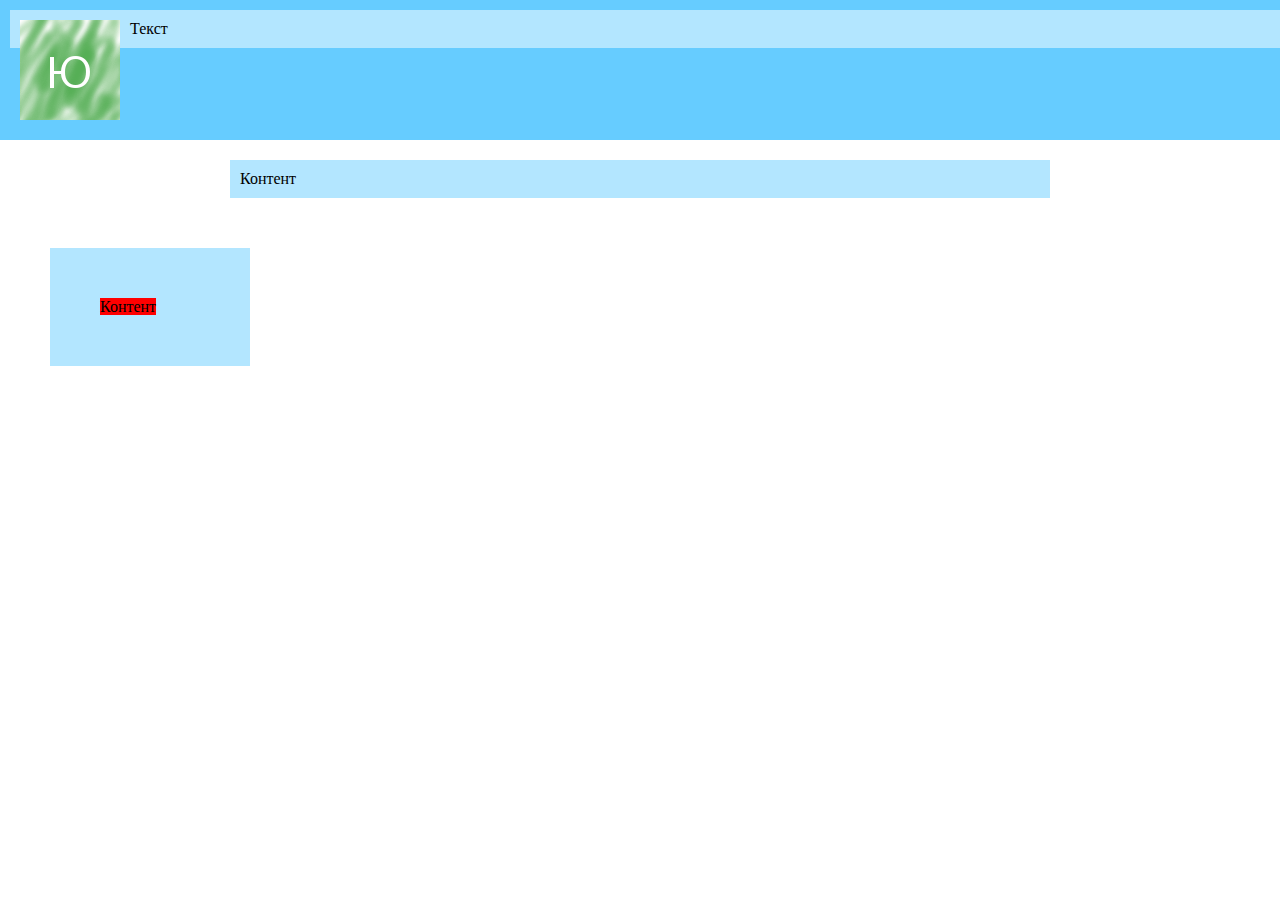
<file: Lab2examp/div.html>
<!DOCTYPE html>

<html>

  <head>
    <title>Ширина, выравнивание, float</title>
    <link rel="stylesheet" href="style.css"/>
  </head>

  <!-- по умолчанию body блочный элемент, занимает 100% ширины родительского элемента html и имеет небольшой отступ margin по краям -->
  <body style="margin:0;">

    <!-- этот блок будет тянуться по ширине окна -->
    <div id="hat">
      <!-- картинка обтекает текст слева -->
      <img id="logo" src="image.png" alt="Описание картинки для скрин-ридеров и поисковиков" />
      <!-- этот блок, как положено блочному элементу по умолчанию, займет всю оставшуюся ширину родительского элемента -->
      <div id="hatText">Текст</div>
    </div>

    <!-- этот блок будет ограничен по ширине и горизонтально выровнен по центру родительского элемента -->
    <div id="contentBlock1">
    Контент
    </div>

    <div id="contentBlock2">
      <span style="background-color:red;">Контент</span>
    </div>

  </body>

</html> 
<!--
(c) Сергей Синица 2019
Ширина, выравнивание, float
-->
</file>
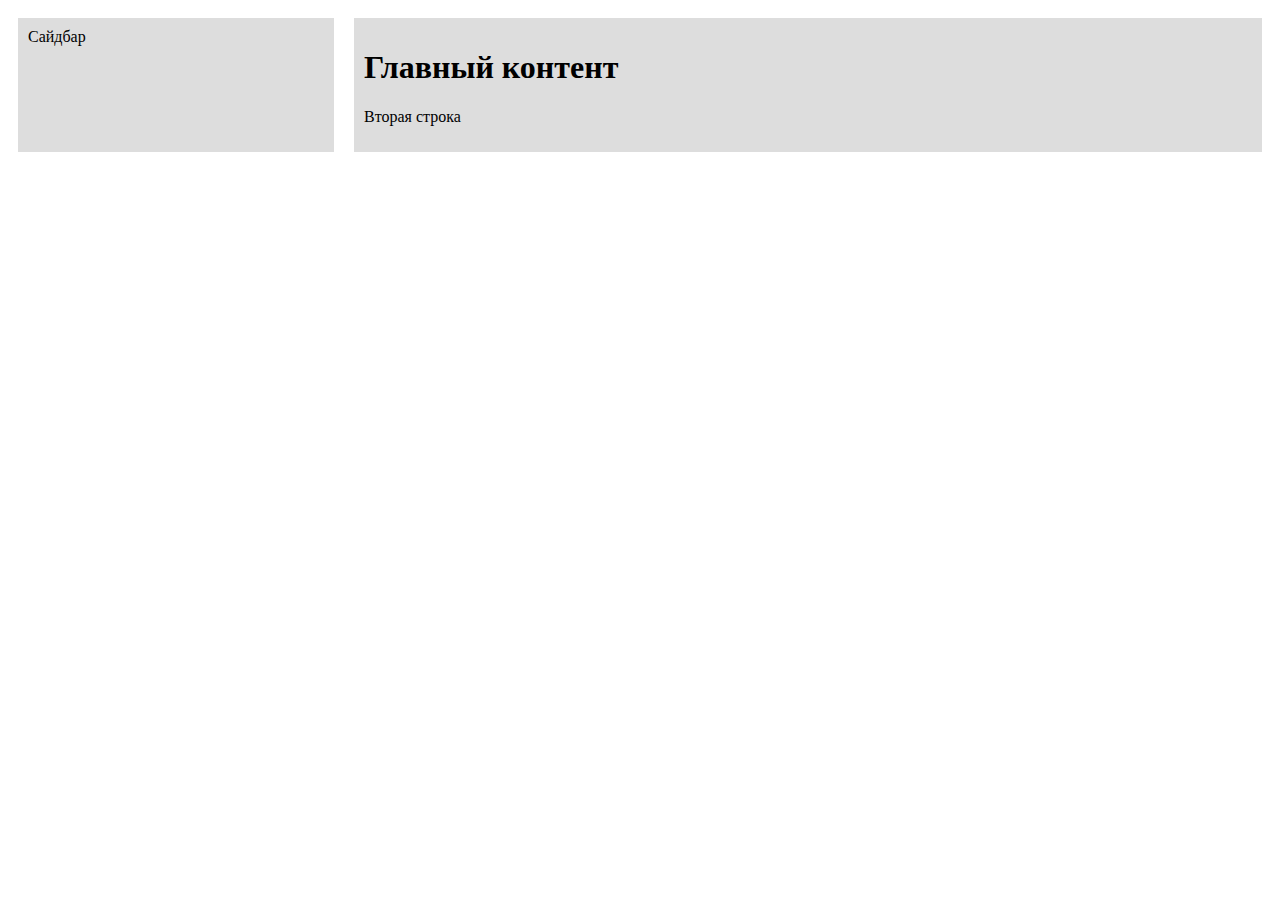
<file: Lab2examp/mobile-first-adaptive.html>
<!DOCTYPE html>

<html>

  <head>
    <title>Адаптивная верстка Moble First</title>
    <meta name="viewport" content="width=device-width, initial-scale=1">
    <style>
#main-aside-wrapper {
  display: flex;
  flex-direction: column;
}
#main-aside-wrapper main, #main-aside-wrapper aside {
  background-color: #ddd;
  margin: 10px;
  padding: 10px;
}
#main-aside-wrapper aside {
  flex: 1;
  order: 1;
}
#main-aside-wrapper main {
  flex: 3;
  order: 2;
}

@media screen and (min-width: 1090px) {
  #main-aside-wrapper {
    flex-direction: row;
  }
}
   
   </style>
  </head>


  <body>
    <div id="main-aside-wrapper">
      <main>
        <h1>Главный контент</h1>
        <p>Вторая строка</p>
      </main>
      <aside>Сайдбар</aside>
    </div>
  </body>

</html> 
<!--
(c) Сергей Синица 2019
Flex, Media Queries
-->
</file>
<file: Lab3/styleH.css>
#hat {
    position: relative;
    background-color: #66ccff;
    display: flex;
    flex-direction: column;
    flex-wrap: wrap;
    border-radius: 15px;
    /*    display: flex;*/
}

#logo {
    float: left;
    margin: 10px;
    width: 100px;
    height: 100px;
    border-radius: 100%;
}

#hatText {
    order: 1;
    font-weight:700;
    color: #007acc;
    font-size: 120%;
    font-family: Arial;
    background-color: #b3e6ff;
    padding: 10px;
    border-radius: 10px;
}

nav {
    order: 2;
    float: right;
    text-align: center;
    background-color: #007acc;
    border-radius: 10px;
}

    nav ul {
        margin: 0;
        padding: 2px 2px 3px 10px;
        list-style-type: none;
    }

        nav ul li {
            margin-right: 10px;
            display: inline-block;
        }

    nav a {
        color: #b3e6ff;
        text-decoration: none;
    }

.content {
    display: flex;
    flex-direction: column;
    flex-wrap: wrap;
    padding: 0;
}

#contentBlock1 {
    order: 2;
    color: #007acc;
    background-image: url('blockbg.png');
    margin-top: 20px;
    padding: 10px;
    border-radius: 15px;
}

    #contentBlock1 a {
        color: #007acc;
    }

#table {
    order: 0;
    margin-top: 20px;
    text-align: center;
    color: #007acc;
    padding: 20px;
    background-image: url('blockbg.png');
    border-radius: 15px;
}

#t1 {
    border: 2px solid;
    border-color: #007acc;
    border-collapse: collapse;
}

    #t1 th {
        border: 2px solid;
        border-color: #007acc;
    }

    #t1 td {
        border: 2px solid;
        border-color: #007acc;
    }

    #t1 tbody tr:nth-child(even) {
        background-color: #66ccff;
    }

    #t1 tbody tr:nth-child(odd) {
        background-color: #b3e6ff;
    }

#form1 {
    order: 3;
    color: #007acc;
    max-width: 800px;
    background-image: url('blockbg.png');
    max-width: 800px;
    margin-top: 20px;
    padding: 10px;
    border-radius: 15px;
}

.content h2 {
    opacity: 1;
    text-align: center;
}

#footer {
    color: #004d80;
    border-radius: 15px;
    width: 99%;
    background-color: #66ccff;
    padding: 10px;
}

#golub {
    border-radius: 10px;
    border: 2px solid;
    border-color: #007acc;
}

@media screen and (min-width: 800px) {


    nav {
        max-width: 960px;
        background-color: #007acc;
        border-radius: 10px;
    }

    .content #table {
        order: 2;
    }

    .content #contentBlock1 {
        order: 1;
    }

    .content {

        margin: 0 auto;
        width: 800px;

    }
}
</file>
<file: Lab4/styleH.css>
#body {
    background-image: url("bg.jpg");
}

#Ntxt {
    background-color: #b3e6ff;
    padding: 10px;
    border-radius: 10px;
    color: #007acc;
}

.navbar-nav {
    background-color: #007acc;
    border-radius: 10px;
}

.nav-link {
    color: #b3e6ff;
}

a {
    color: #007acc;
}

.content {
    color: #007acc;
    background-image: url("blockbg.png");
    border-radius: 15px;
}

.mxw-960 {
    max-width: 960px;
}

.bgc-green {
    background-color: #66ccff;
    width: 100%;
}

.fs-120p {
    font-size: 120%;
}

.ff-sans-serif {
    font-family: sans-serif;
}


.logo__img {
    width: 100px;
    height: 100px;
}

#t1 {
    border: 2px solid;
    border-color: #007acc;
    border-collapse: collapse;
}

    #t1 th {
        border: 2px solid;
        border-color: #007acc;
    }

    #t1 td {
        border: 2px solid;
        border-color: #007acc;
    }

    #t1 tbody tr:nth-child(even) {
        background-color: #66ccff;
    }

    #t1 tbody tr:nth-child(odd) {
        background-color: #b3e6ff;
    }
</file>
<file: LabN2/styleH.css>
#hat {
    width: 99%;
    background-color: #66ccff;
    padding: 10px;
    height: 120px;
    border-radius: 15px;
}

#logo {
    float: left;
    margin: 10px;
    width: 100px;
    height: 100px;
    border-radius: 100%;
}

#hatText {
    font-weight:700;
    color: #007acc;
    font-size: 120%;
    font-family: Arial;
    background-color: #b3e6ff;
    padding: 10px;
    border-radius: 10px;
}

nav {
    float: right;
    max-width: 960px;
    background-color: #007acc;
    border-radius: 10px;
}

    nav ul {
        margin: 0;
        padding: 2px 2px 3px 10px;
        list-style-type: none;
    }

        nav ul li {
            margin-right: 10px;
            display: inline-block;
        }

    nav a {
        color: #b3e6ff;
        text-decoration: none;
    }

#contentBlock1 {
    color: #007acc;
    max-width: 800px;
    background-image: url('blockbg.png');
    /*background-color: #b3e6ff;*/
    margin: 0 auto;
    margin-top: 20px;
    padding: 10px;
    border-radius: 15px;
    /*opacity: .8;*/
}

    #contentBlock1 a {
        color: #007acc;
    }

#table {
    color: #007acc;
    max-width: 800px;
    background-image: url('blockbg.png');
    max-width: 800px;
    /*background-color: #b3e6ff;*/
    margin: 0 auto;
    margin-top: 20px;
    padding: 10px;
    border-radius: 15px;
    /*opacity: .8;*/
}

#t1 {
    border: 2px solid;
    border-color: #007acc;
    border-collapse: collapse;
}

    #t1 th {
        border: 2px solid;
        border-color: #007acc;
    }

    #t1 td {
        border: 2px solid;
        border-color: #007acc;
    }

    #t1 tbody tr:nth-child(even) {
        background-color: #66ccff;
        /*color: white;*/
    }

    #t1 tbody tr:nth-child(odd) {
        background-color: #b3e6ff;
        /*color: white;*/
    }

#form1 {
    color: #007acc;
    max-width: 800px;
    background-image: url('blockbg.png');
    max-width: 800px;
    /*background-color: #b3e6ff;*/
    margin: 0 auto;
    margin-top: 20px;
    padding: 10px;
    border-radius: 15px;
    /*    opacity: .8;*/
}

.content h2 {
    opacity: 1;
    text-align: center;
}

#footer {
    color: #004d80;
    border-radius: 15px;
    width: 99%;
    background-color: #66ccff;
    padding: 10px;
}

#golub {
    border-radius: 10px;
    border: 2px solid;
    border-color: #007acc;
}
</file>
<file: WebProject/css/style.css>
﻿html {
    font-size: 0.8rem;
}

body {
    font-family: "Montserrat", sans-serif;
}

header {
    position: relative;
}

footer {
    /*background: url("../source/istockphoto-1323709916-640_adpp_is.gif");*/
    font-size: 0.7rem;
}

.head img, .panel > *, .zakaz{
    max-height: 8vmin;
}

.interact, .fish {
    height: 100%;
}

.row {
    margin: 0;
}

video {
    position: absolute;
    top: 0;
    left: 0;
    z-index: -1;
    overflow: hidden;
}

.form-control {
    font-size: 1.2rem;
}

@media (min-width: 768px){
    html {
        font-size: 1rem;
    }

    .interact, .fish {
        width: 100%;
    }

    .head img, .panel > *, .zakaz {
        max-height: 6vmin;
    }

    video {
        top: auto;
        bottom: 0;
    }

    .form-control {
        width: 75%;
        font-size: 1rem;
    }
}
</file>
<file: Lab2examp/style.css>
#hat {
    width: 100%;
    background-color: #66ccff;
    padding: 10px;
    height: 120px;
}

#logo {
    float: left;
    margin: 10px;
    width: 100px;
    height: 100px;
}

#hatText {
    background-color: #b3e6ff;
    padding: 10px;
}

#contentBlock1 {
    max-width: 800px;
    background-color: #b3e6ff;
    margin: 0 auto;
    margin-top: 20px;
    padding: 10px;
}

#contentBlock2 {
    width: 100px;
    background-color: #b3e6ff;
    margin: 50px;
    padding: 50px;
}
</file>
